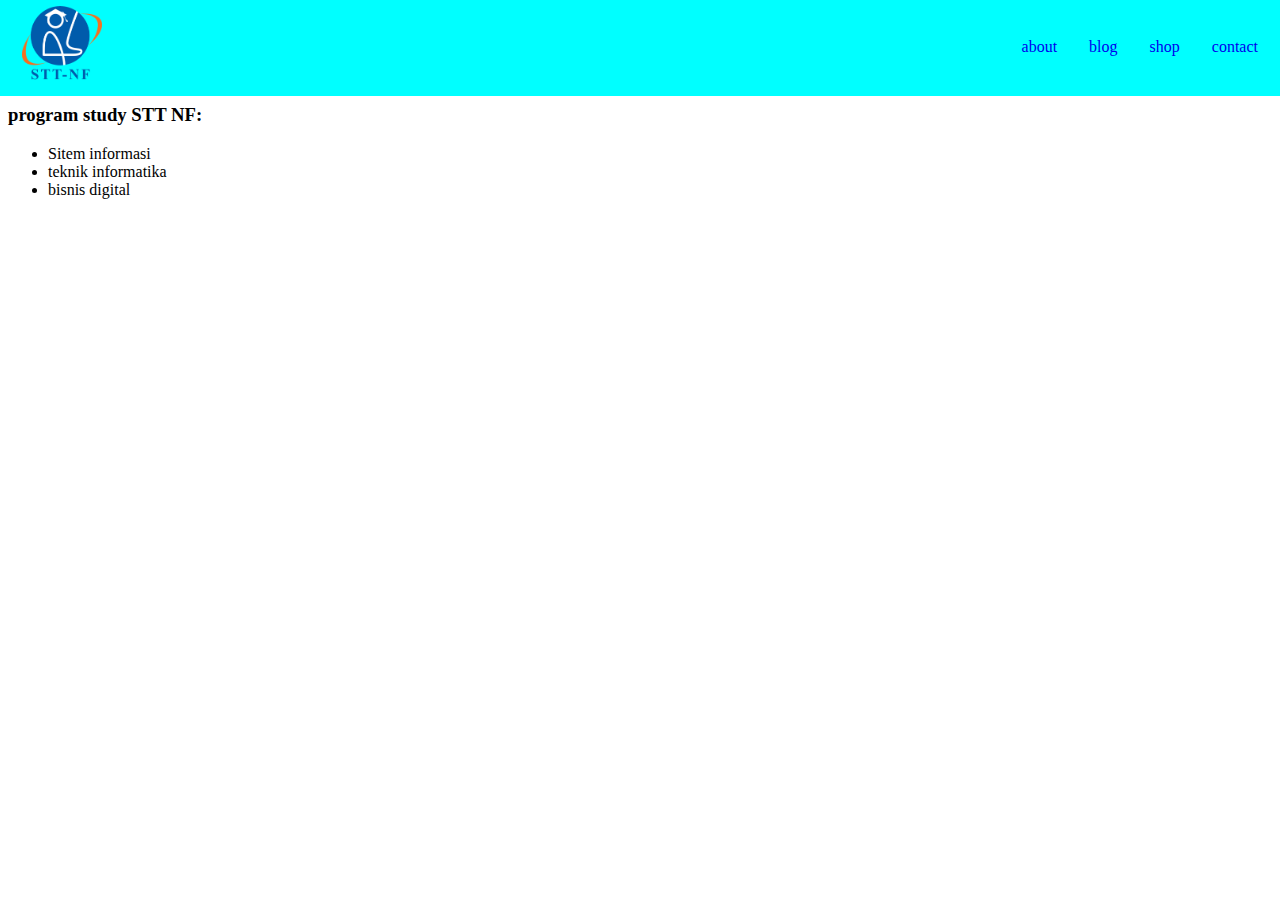
<file: Praktikum08/praktikum8.1/index.html>
<!DOCTYPE html>
<html lang="en">
<head>
    <meta charset="UTF-8">
    <meta http-equiv="X-UA-Compatible" content="IE=edge">
    <meta name="viewport" content="width=device-width, initial-scale=1.0">
    <title>Document</title>
    <link rel="stylesheet" href="css/flexbox.css">
    <meta http-equiv="refresh" content="2">
</head>
<body>
    <header>
    <ul>
        <li class="logo">
            <img class="logo" src="img/stt-nf.png" alt="STT NF" />
        </li>
            <li><a href="#">about</a></li>
            <li><a href="#">blog</a></li>
            <li><a href="#">shop</a></li>
            <li><a href="#">contact</a></li>
    </ul>
    </header>
    <div>
        <h3>program study STT NF:</h3>
        <ul>
            <li>Sitem informasi</li>
            <li>teknik informatika</li>
            <li>bisnis digital</li>
        </ul>
        </div>
</body>
</html>
</file>
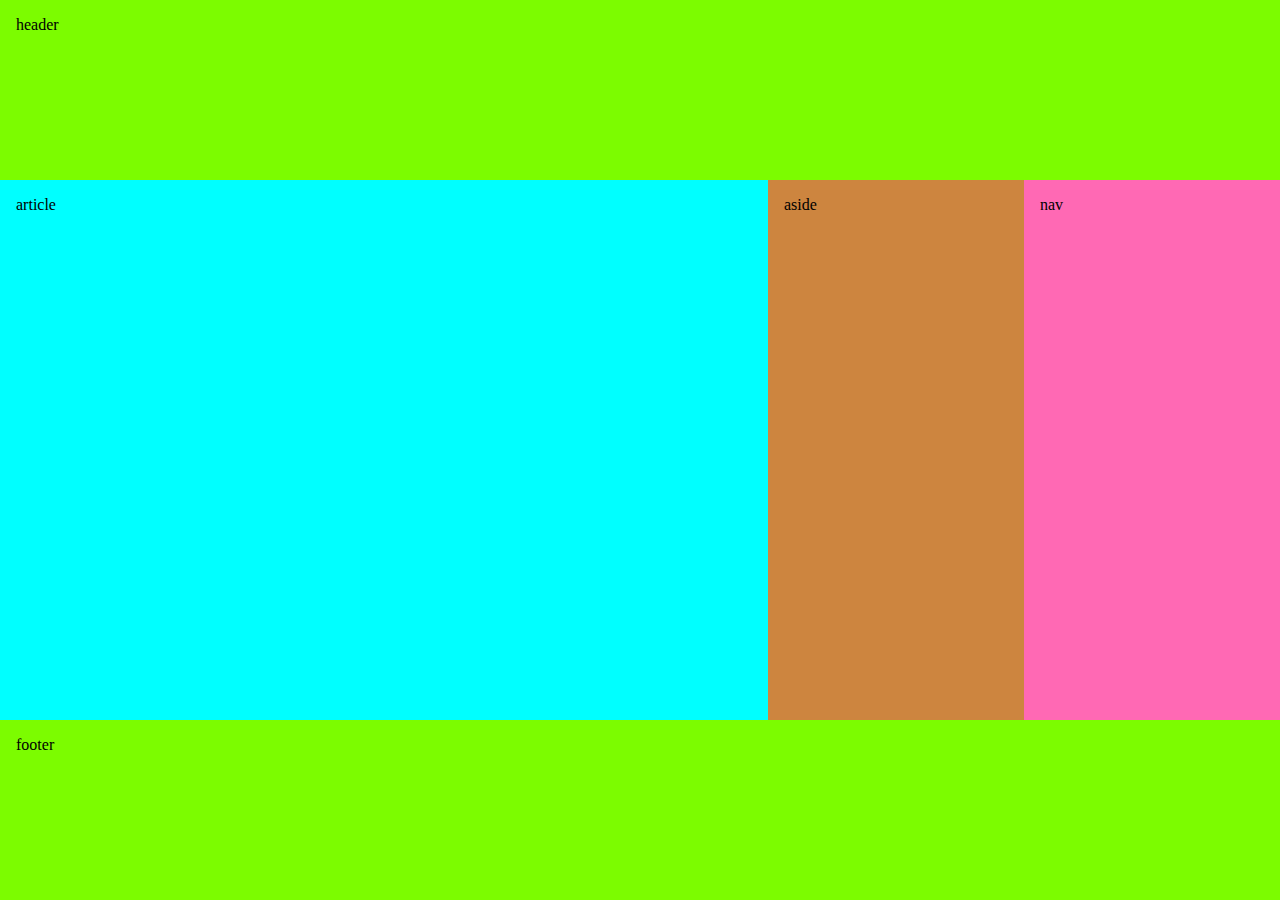
<file: Praktikum08/praktikum8.2/index.html>
<!DOCTYPE html>
<html lang="en">
<head>
    <meta charset="UTF-8">
    <meta http-equiv="X-UA-Compatible" content="IE=edge">
    <meta name="viewport" content="width=device-width, initial-scale=1.0">
    <title>Document</title>
    <style>
*{
box-sizing: border-box;
}
    body {
        display: flex;
        min-height: 100vh;
        flex-direction: column;
        margin: 0;
    }

    #main {
        display: flex;
        flex: 1;
    }
    #main > article {
        flex: 1;
        order: 1;
        background-color: aqua;
    }
    #main > nav,
    #main > aside {
        flex: 0 0 20vw;
    }

    #main > nav {
        background: hotpink;
        order: 3;
}

    #main > aside {
        background: peru;
        order: 2;
}

    header, footer {
        background: lawngreen;
        height: 20vh;
}
    header, footer, article, nav, aside {
        padding: 1em;
}

    </style>
</head>
<body>
    <header>header</header>
    <div id="main">
        <article>article</article>
        <nav>nav</nav>
        <aside>aside</aside>
    </div>        
        <footer>footer</footer>
</body>
</html>
</file>
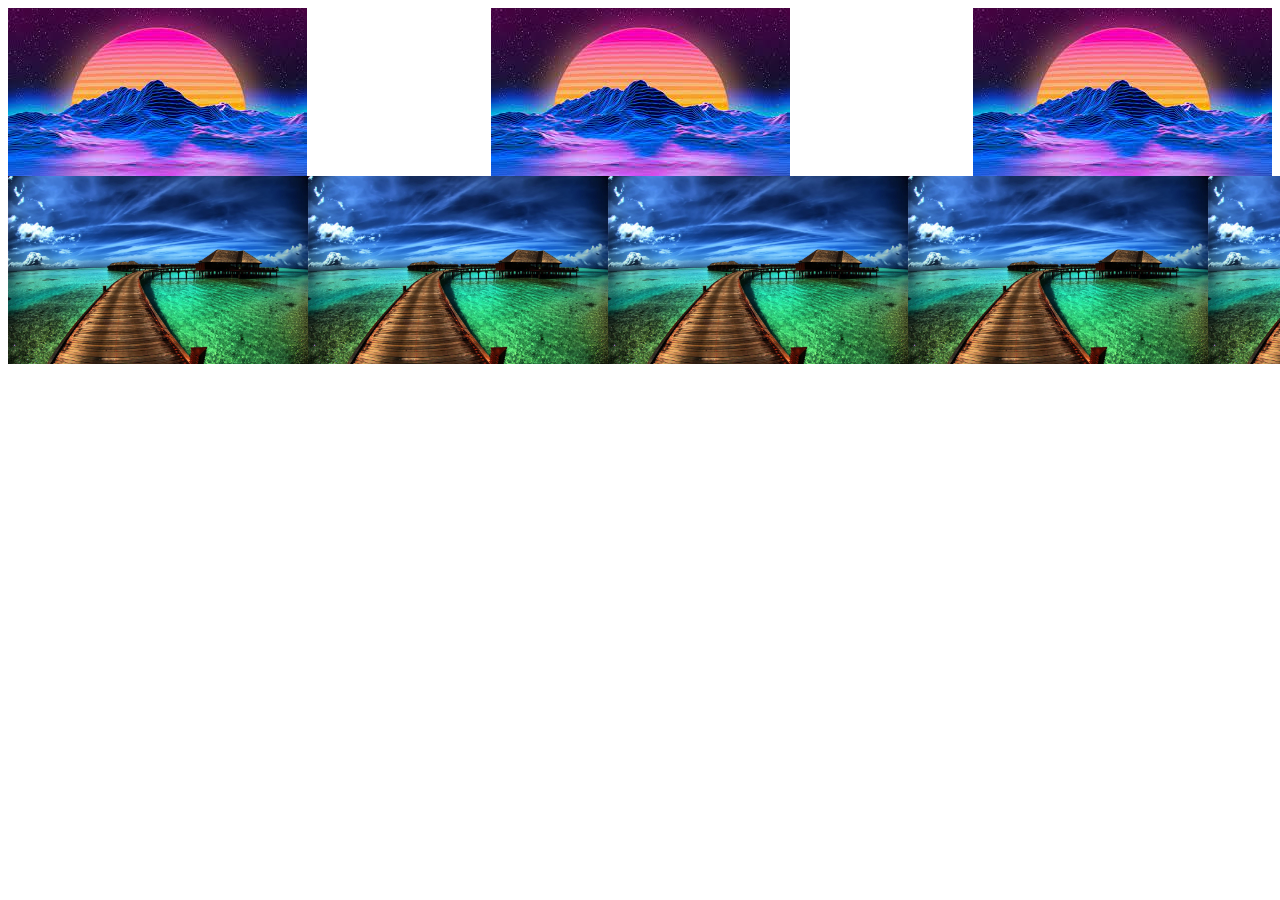
<file: Praktikum08/praktikum8.3/index.html>
<!DOCTYPE html>
<html lang="en">
<head>
    <meta charset="UTF-8">
    <meta http-equiv="X-UA-Compatible" content="IE=edge">
    <meta name="viewport" content="width=im, initial-scale=1.0">
    <title>Document</title>
    <style>
        .container1{
            display: flex;
            justify-content: space-between;
            flex-direction: row;
        }
        .container2{
            display: flex;
            justify-content: space-between;
            flex-direction: row;
        }
        .container2 img{
            width: 300px;
        }
    </style>
</head>
<body>
    <div class="container1">
        <img src="img/download (1).jfif" alt="">
        <img src="img/download (1).jfif" alt="">
        <img src="img/download (1).jfif" alt="">
    </div>

    <div class="container2">
        <img src="img/4723250.jpg" alt="jembatan">
        <img src="img/4723250.jpg" alt="jembatan">
        <img src="img/4723250.jpg" alt="jembatan">
        <img src="img/4723250.jpg" alt="jembatan">
        <img src="img/4723250.jpg" alt="jembatan">
    </div>
</body>
</html>
</file>
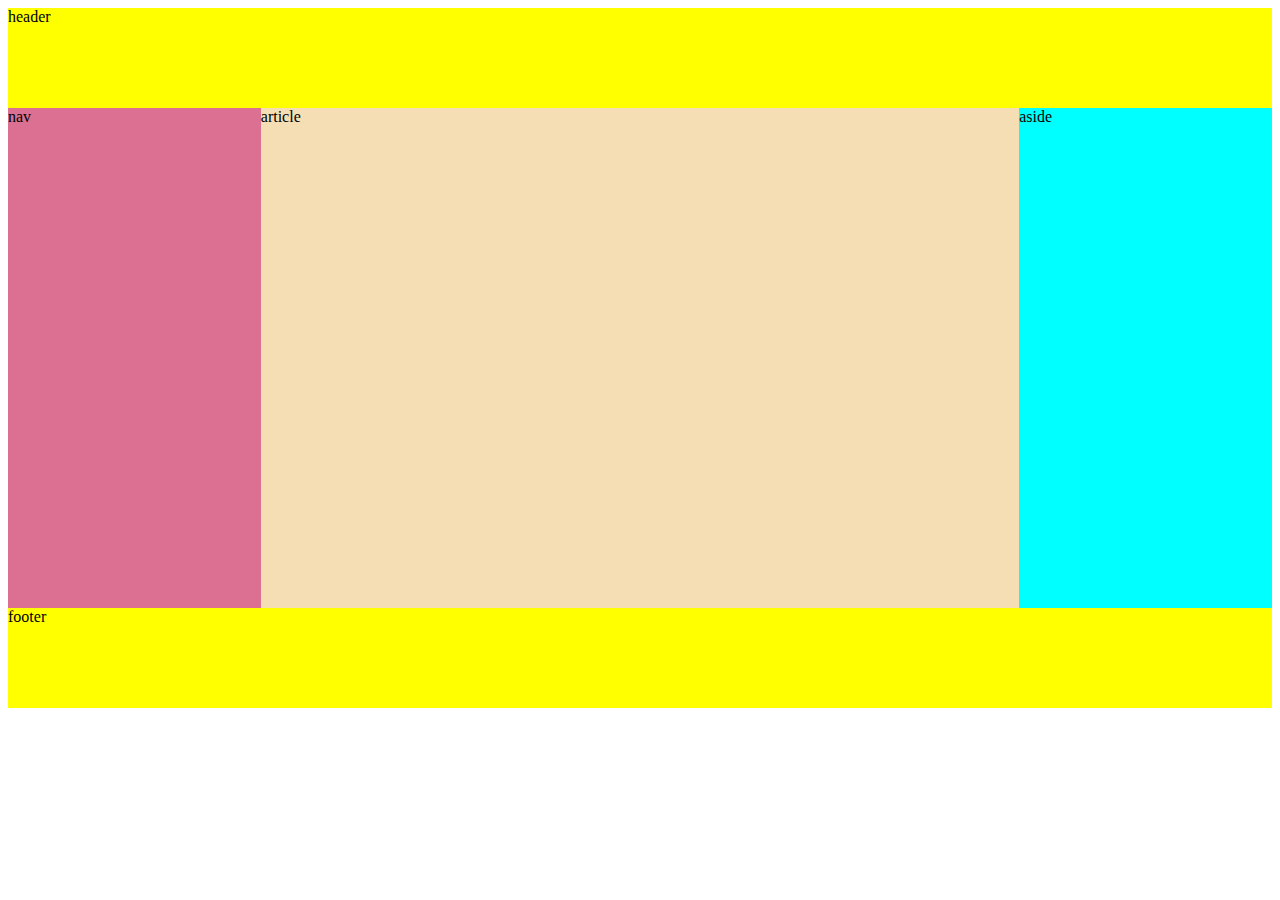
<file: Praktikum08/praktikum8.4/index(1).html>
<!DOCTYPE html>
<html lang="en">
<head>
    <meta charset="UTF-8">
    <meta http-equiv="X-UA-Compatible" content="IE=edge">
    <meta name="viewport" content="width=device-width, initial-scale=1.0">
    <title>Document</title>
    <style>
        .container{
            display: flex;
            flex-direction: column;
        }

        .nav{
            background-color: palevioletred;
           
            width: 20%;
        }

        .header{
            background-color: yellow;
            height: 100px;
           
        }

        .footer{
            background-color: yellow;
            height: 100px;
            
            display: flex;
        }
        .aside{
            background-color: aqua;
            width: 20%;
        }
        .article{
            background-color: wheat;
            width: 60%;
        }
        .main{
            height: 500px;
            display: flex;
        }
    </style>
</head>
<body>
        <div class="container">
            
            <div class="header">header</div>
             
            <div class="main">
                <div class="nav">nav</div>
                <div class="article">article</div> 
                <div class="aside">aside</div>
                
            </div>

            <div class="footer">footer</div>
        </div>


        
</body>
</html>
</file>
<file: Praktikum08/praktikum8.1/css/flexbox.css>
header{
    background-color: aqua;
    margin: -10px;
}
header ul{
    display: flex;
    align-items: center;
    list-style: none;
    padding: 0.5em;
    margin: 0;
}
header li{
    margin:0 1em;
}
header li.logo{
    margin-right: auto;
    text-decoration: none;
}
header img.logo {
    width: 20%;
}

a {
    text-decoration: none;
}
</file>
